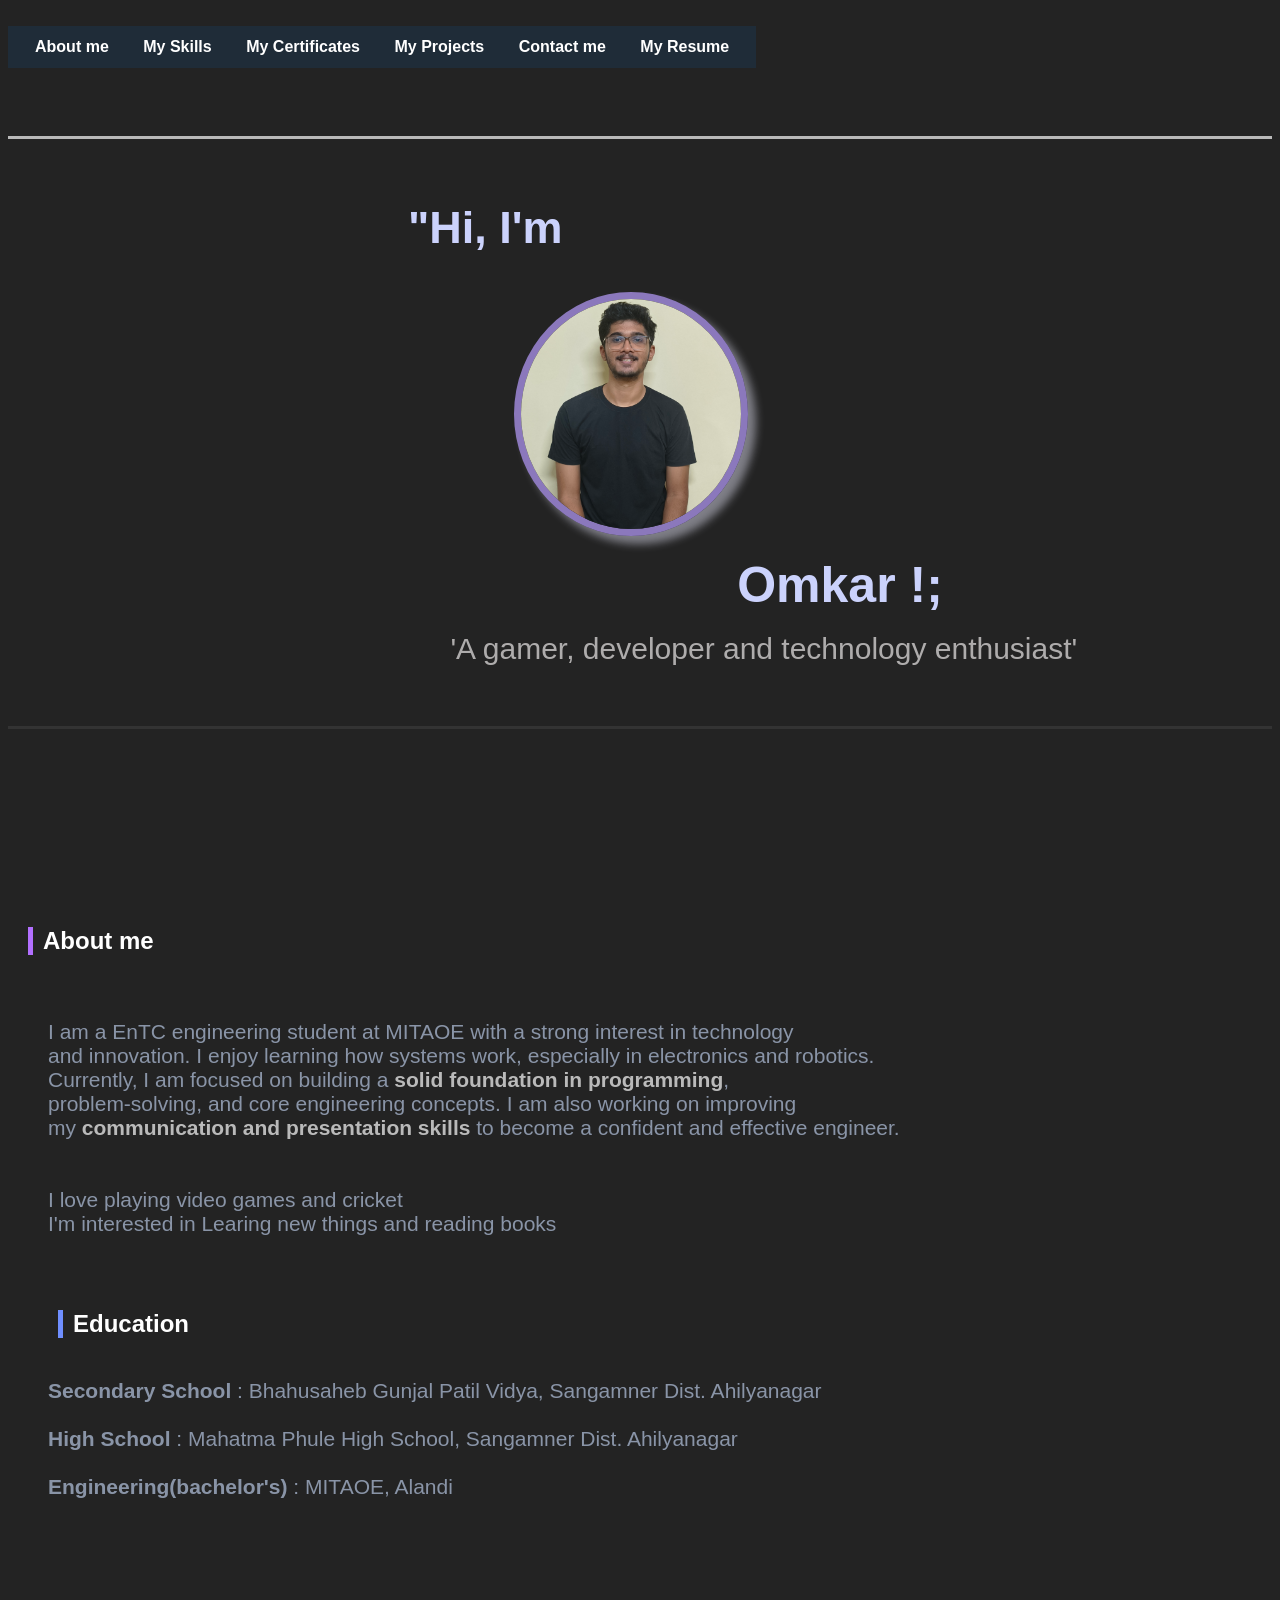
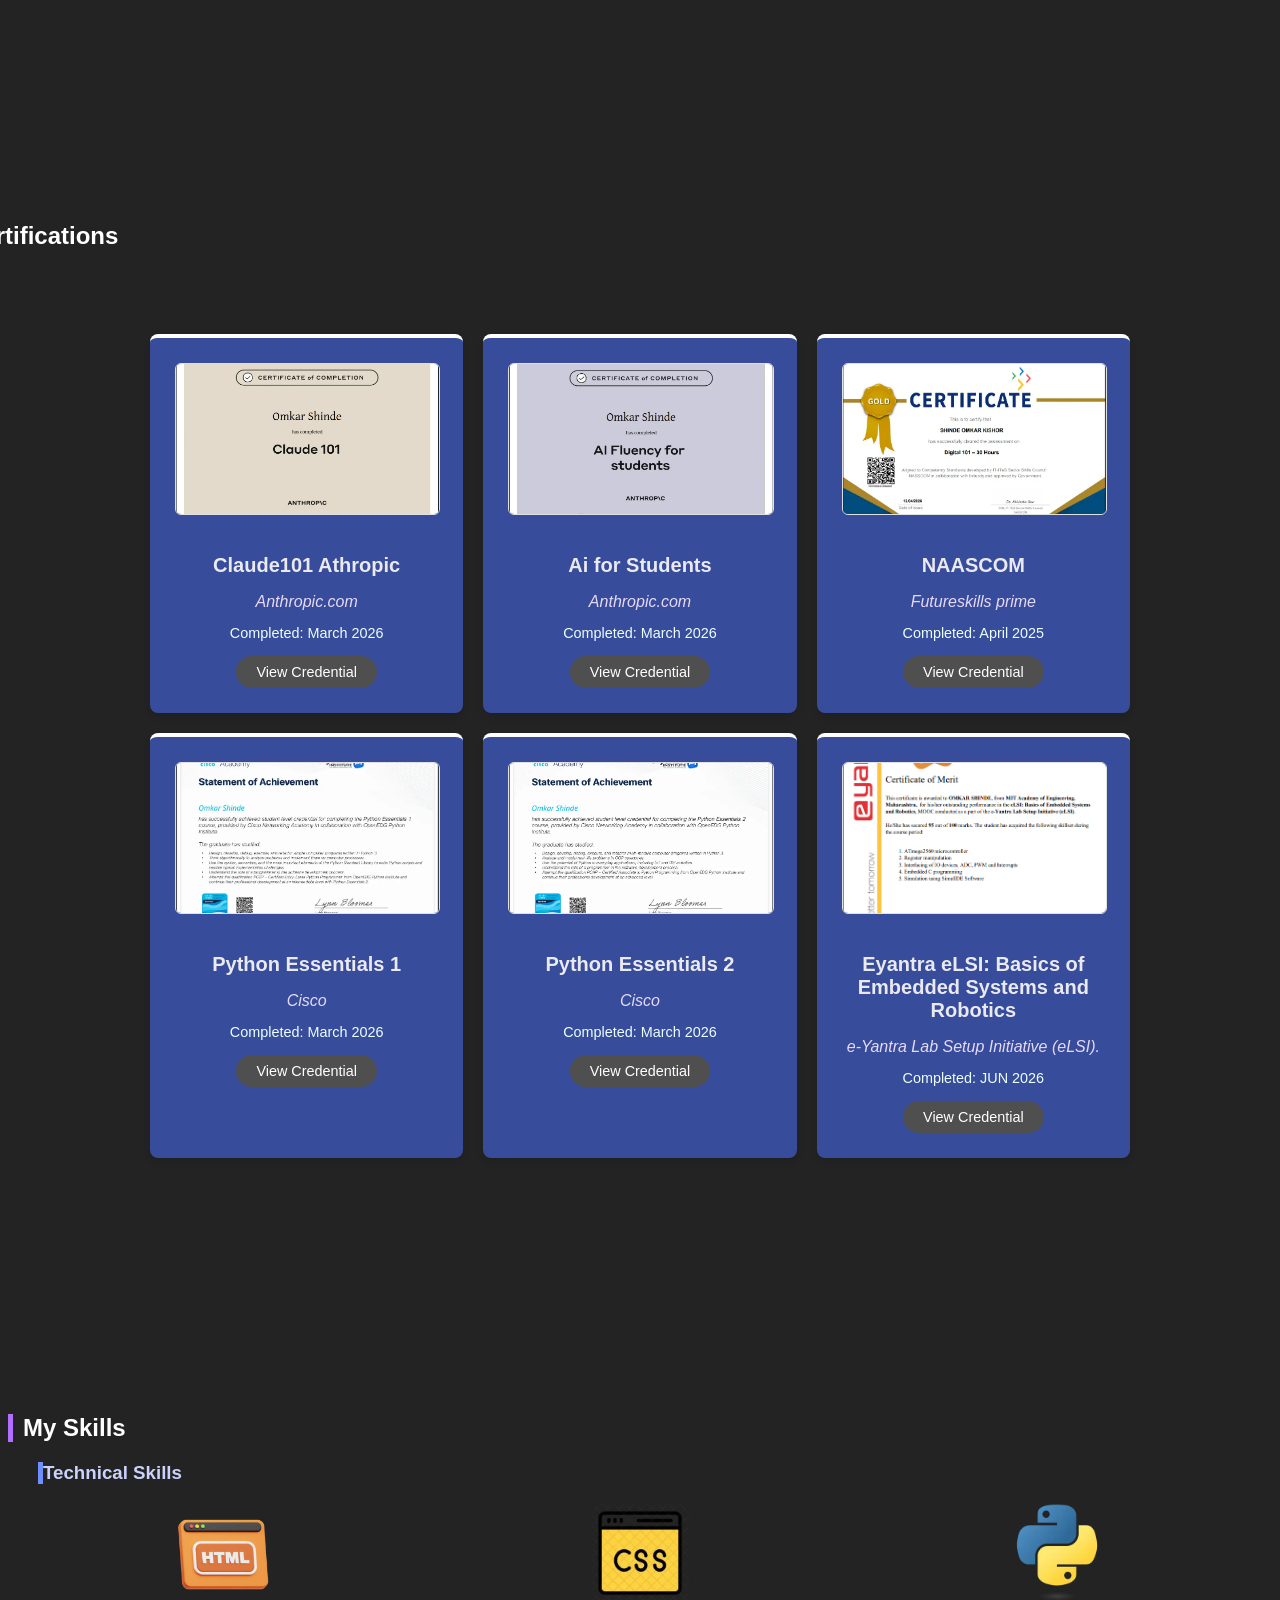
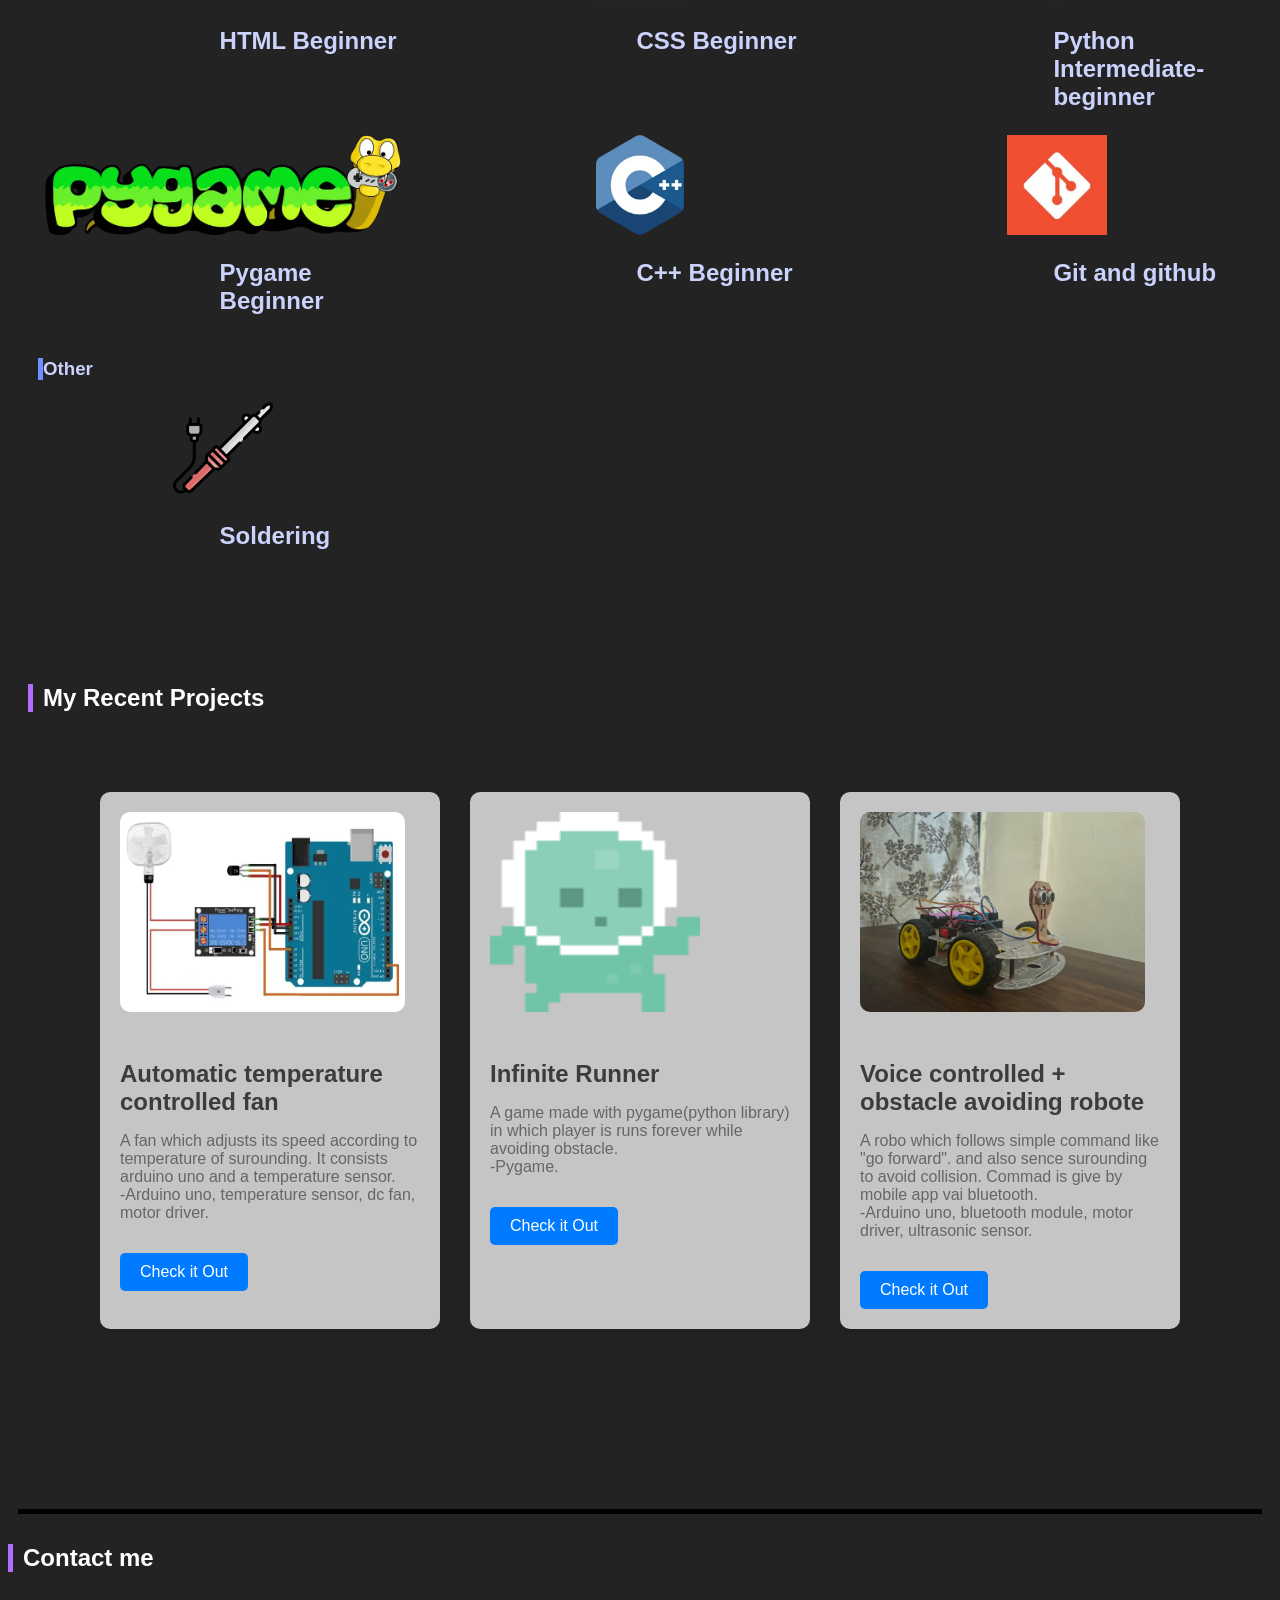
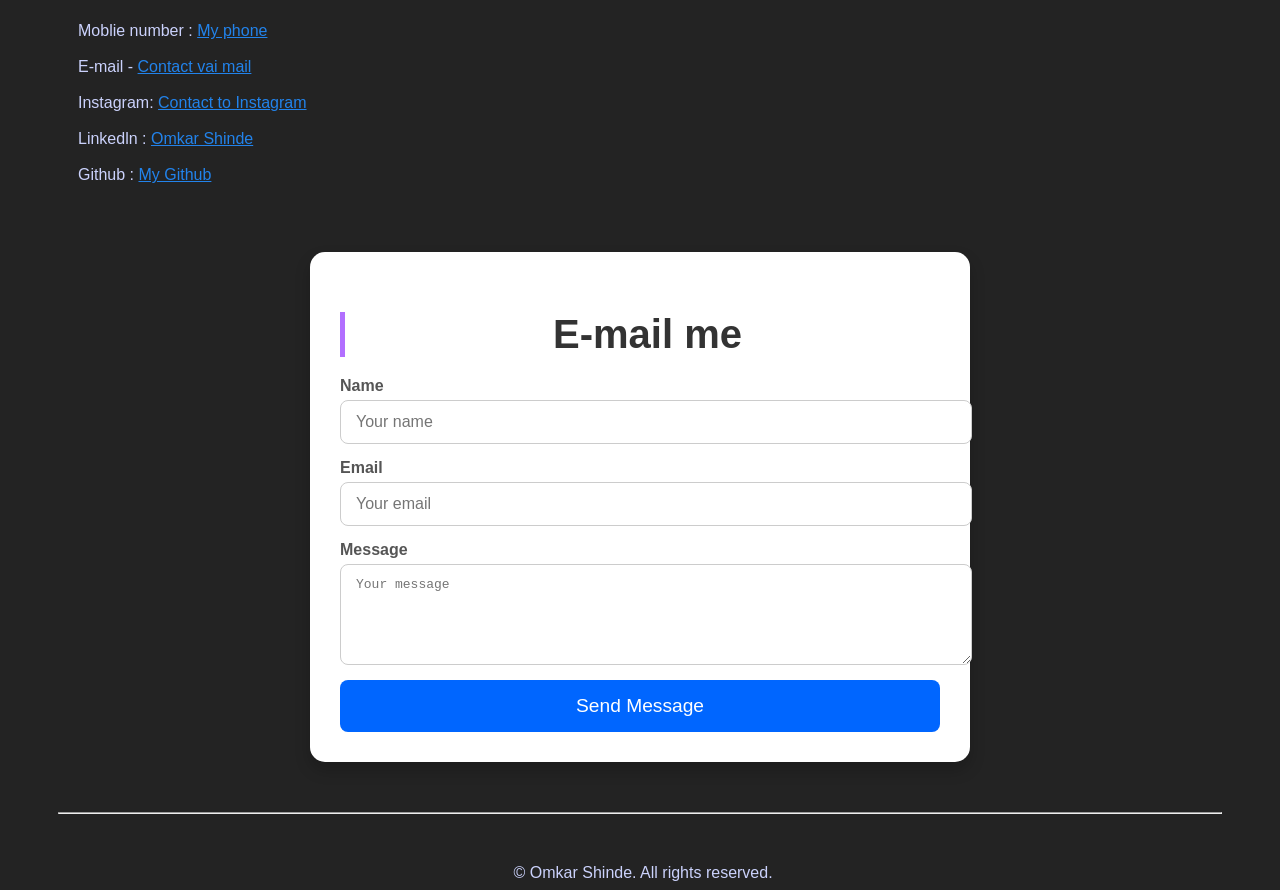
<file: index.html>
<!DOCTYPE html>
<html lang="en">

    <head>
        <meta charset="UTF-8">
        <meta http-equiv="X-UA-Compatible" content="IE=edge">
        <meta name="viewport" content="width=device-width, initial-scale=1.0">
            
        <link rel="stylesheet" href="style.css">
        <link rel="icon" type="image/jpg" href="allimages/deadpool-icon.png">

        <title>Omkar Shinde - FY(EnTC) Student</title>
    </head>
    <body style="background-color: rgba(0, 0, 0, 0.862);">

        <br>
        <nav>
            <a href="#about">About me</a>
            <a href="#skills">My Skills</a>
            <a href="#certifications">My Certificates</a>
            <a href="#projects">My Projects</a>
            <a href="#contact-me">Contact me</a>
            <a href="myporfolio">My Resume</a>
        </nav>

        <section id="firstlook">
       <hr style="height: 3px; background-color: #b9b9b9; border: none;margin-top: -30px;"><br>
       
        <!-- <div class="matrix_bg">
            <h1 id="matrix-text">"Welcome to my Portfolio"</h1>
        </div> -->

       <h1 id="hi-text">"Hi, I'm </h1>
        
       <div class="circular-frame">
            <img direction = topbottom src="allimages/my2img.jpg"
            alt="My Picture">
        </div>

        <h1 id="name-text">     Omkar !;</h1><br>
        <p style="color:#f6f3f3a9; margin-left: 35%;font-size: 30px;margin-bottom: 60px;">'A gamer, developer and technology enthusiast'</p>
        <hr style="height: 3px; background-color: #333; border: none;">
        
        </section>

        <section id="about">
        <h2>About me</h2>
        <p id="aboutmepara"><br>
            I am a EnTC engineering student at MITAOE with a strong interest in technology<br> and innovation. 
            I enjoy learning how systems work, especially in electronics and robotics. <br>
            Currently, I am focused on building a <b style="color: rgba(255, 255, 255, 0.688);">solid foundation in programming</b>,<br> problem-solving, and core engineering concepts. 
            I am also working on improving<br> my <b style="color: rgba(255, 255, 255, 0.688);"> communication and presentation skills</b> to become a confident and effective engineer.<br><br><br>
            I love playing video games and cricket<br>
            I'm interested in Learing new things and reading books<br><br>

            <h2 style="border-left: 5px solid #6f8eff;margin-left: 30px;">Education</h2>
            <p id="aboutmepara">
                 <b>Secondary School</b> : Bhahusaheb Gunjal Patil Vidya, Sangamner Dist. Ahilyanagar<br><br>
                 <b>High School</b> : Mahatma Phule High School, Sangamner Dist. Ahilyanagar<br><br>
                 <b>Engineering(bachelor's)</b> : MITAOE, Alandi
            </p>
        </p><br><br><br><br><br><br><br><br>
        </section>
        


        <section class="certifications-section" id="certifications"><br><br><br><br><br><br>
        <h2 style="margin-left: -230px;" id="certifications">My Certifications</h2>

        <br><br><br>
        <div class="cert-grid">
            <!-- Certification 1 -->
            <div class="cert-card">
                <img src="allimages/Claude101a.webp" alt="Claude101" class="cert-preview"> 
                <h3 class="cert-title">Claude101 Athropic</h3>
                <p class="cert-issuer">Anthropic.com</p>
                <p class="cert-date">Completed: March 2026</p>
                <a href="allimages/Claude101a.webp" class="cert-link">View Credential</a>
            </div>

            <!-- Certification 2 -->
            <div class="cert-card">
                <img src="allimages/aistudent.webp" alt="Anthropic student" class="cert-preview"> 
                <h3 class="cert-title">Ai for Students</h3>
                <p class="cert-issuer">Anthropic.com</p>
                <p class="cert-date">Completed: March 2026</p>
                <a href="allimages/aistudent.webp" class="cert-link">View Credential</a>
            </div>

            <!-- Certification 3 -->
            <div class="cert-card">
                <img src="allimages/nasscoma.webp" alt="Anthropic student" class="cert-preview">   
                <h3 class="cert-title">NAASCOM</h3>
                <p class="cert-issuer">Futureskills prime</p>
                <p class="cert-date">Completed: April 2025</p>
                <a href="allimages/nasscoma.webp" class="cert-link">View Credential</a>
            </div>
        </div>

        <div class="cert-grid">
            <!-- Certification 1 -->
            <div class="cert-card">
                <img src="allimages/py1.webp" alt="Anthropic student" class="cert-preview">    
                <h3 class="cert-title">Python Essentials 1</h3>
                <p class="cert-issuer">Cisco</p>
                <p class="cert-date">Completed: March 2026</p>
                <a href="allimages/py1.webp" class="cert-link">View Credential</a>
            </div>

            <!-- Certification 2 -->
            <div class="cert-card">
                <img src="allimages/py2.webp" alt="Anthropic student" class="cert-preview"> 
                <h3 class="cert-title">Python Essentials 2</h3>
                <p class="cert-issuer">Cisco</p>
                <p class="cert-date">Completed: March 2026</p>
                <a href="allimages/py2.webp" class="cert-link">View Credential</a>
            </div>

            <!-- Certification 3 -->
            <div class="cert-card">
                <img src="allimages/eyantra-B.png" alt="app" class="cert-preview">   
                <h3 class="cert-title">Eyantra eLSI: Basics of Embedded Systems and Robotics
                </h3>
                <p class="cert-issuer"> e-Yantra Lab Setup Initiative (eLSI).</p>
                <p class="cert-date">Completed: JUN 2026</p>
                <a href="allimages/eyantra-B.png" class="cert-link">View Credential</a>
            </div>
        </div><br><br><br><br><br><br><br><br>
    </section>

    <section id="skills"><br><br><br><br>

  <h2>My Skills</h2>

  <h3 style="border-left: 5px solid #6f8eff;margin-left: 30px;"> Technical Skills</h3>
  <div class="skills-container">
    <!-- Skill 1 -->
    <div class="skill-card">
      <img src="allimages/html-website.webp" alt="HTML" class="skill-img">
      <h3 class="skill-name">HTML Beginner</h3>
      
    </div>
    <!-- Skill 2 -->
    <div class="skill-card">
      <img src="allimages/css-icon.webp" alt="CSS" class="skill-img">
      <h3 class="skill-name">CSS Beginner</h3>
    </div>
    <!-- Skill 3 -->
    <div class="skill-card">
      <img src="allimages/free-python-icon.webp" alt="python" class="skill-img">
      <h3 class="skill-name">Python <br>Intermediate-beginner</h3>
    </div>
  </div>

    <div class="skills-container">
    <!-- Skill 1 -->
    <div class="skill-card">
      <img src="allimages/pygame_logo.webp" alt="pygame" class="skill-img">
      <h3 class="skill-name">Pygame Beginner</h3>
    </div>
    <!-- Skill 2 -->
    <div class="skill-card">
      <img src="allimages/c-logo.webp" alt="cpp" class="skill-img">
      <h3 class="skill-name">C++ Beginner</h3>
    </div>
    <!-- Skill 3 -->
    <div class="skill-card">
      <img src="allimages/gitpng.webp" alt="git" class="skill-img">
      <h3 class="skill-name">Git and github</h3>
    </div>
  </div>

  <h3 style="border-left: 5px solid #6f8eff;margin-left: 30px;">Other</h3>

    <div class="skills-container">

    <div class="skill-card">
      <img src="allimages/soldering-iron.webp" alt="soldering" class="skill-img">
      <h3 class="skill-name">Soldering</h3>
    </div>

  </div>
    </section>


<section id="projects" class="projects-section">
  <h2>My Recent Projects</h2>
  <div class="project-cards">
    
    <div class="project-card">
      <img src="allimages/fan-project.webp" alt="Expense Tracker Screenshot" class="project-img">
      <h3 class="project-title">Automatic temperature controlled fan</h3>
      <p class="project-details">
        A fan which adjusts its speed according to temperature of surounding. It consists arduino uno and a temperature sensor.<br>
        -Arduino uno, temperature sensor, dc fan, motor driver.
      </p>
      <a href="commingsoonpage.html" target="_blank" class="project-link">Check it Out</a>
    </div>

    <div class="project-card">
      <img src="allimages/jump.png" alt="Infanite Runner Screenshot" class="project-img" style="width: 70%;">
      <h3 class="project-title">Infinite Runner</h3>
      <p class="project-details">
        A game made with pygame(python library) in which player is runs forever while avoiding obstacle.<br>
        -Pygame.
      </p>
      <a href="commingsoonpage.html" target="_blank" class="project-link">Check it Out</a>
    </div>

    <div class="project-card">
      <img src="allimages/Voice_controlled_robot.jpeg" alt="Voice Controlled Robot" class="project-img">
      <h3 class="project-title">Voice controlled + obstacle avoiding robote</h3>
      <p class="project-details">
        A robo which follows simple command like "go forward". and also sence surounding to avoid collision. Commad is give by mobile app vai bluetooth. <br>
         -Arduino uno, bluetooth module, motor driver, ultrasonic sensor.
      </p>
      <a href="commingsoonpage.html" target="_blank" class="project-link">Check it Out</a>
    </div>

  </div>
</section>   

<section id="contact-me" style="margin-top: 100px;">
    <hr style="height: 5px; background-color: black; border: none; margin: 10px;">
    <h2 style="margin-bottom: 50px;" style="color: #2283eb;">Contact me</h2>
    <p1>Moblie number : <a href="8999118139" style="color: #2283eb;">My phone</a></p1><br><br>
    <p1>E-mail - <a href="omkarshindekb@gmail.com" style="color: #2283eb;">Contact vai mail</a></p1><br><br>
    <p1>Instagram: <a href="omkar.s0108" style="color: #2283eb;">Contact to Instagram</a></p1><br><br>
    <p1>Linkedln : <a href="https://www.linkedin.com/in/omkar-shinde-486742382/" style="color: #2283eb;">Omkar Shinde</a></p1><br><br>
    <p1>Github : <a href="https://github.com/omkarshindekb" style="color: #2283eb;">My Github</a></p1><br><br>


<section id="contact" class="contact-section">
  <h2>E-mail me</h2>
  <form action="https://formspree.io/f/mlgzqraw" method="POST" class="contact-form">
    <div class="form-group">
      <label for="name">Name</label>
      <input type="text" id="name" name="name" placeholder="Your name" required>
    </div>
    <div class="form-group">
      <label for="email">Email</label>
      <input type="email" id="email" name="_replyto" placeholder="Your email" required>
    </div>
    <div class="form-group">
      <label for="message">Message</label>
      <textarea id="message" name="message" rows="5" placeholder="Your message" required></textarea>
    </div>
    <button type="submit" class="submit-btn">Send Message</button>
  </form>
</section>
    <hr style="color: #b9b9b9; margin: 50px;">
    <p1 style="margin-left: 40%; ">© Omkar Shinde. All rights reserved.</p1>
</section>
    </body>
</html>
</file>
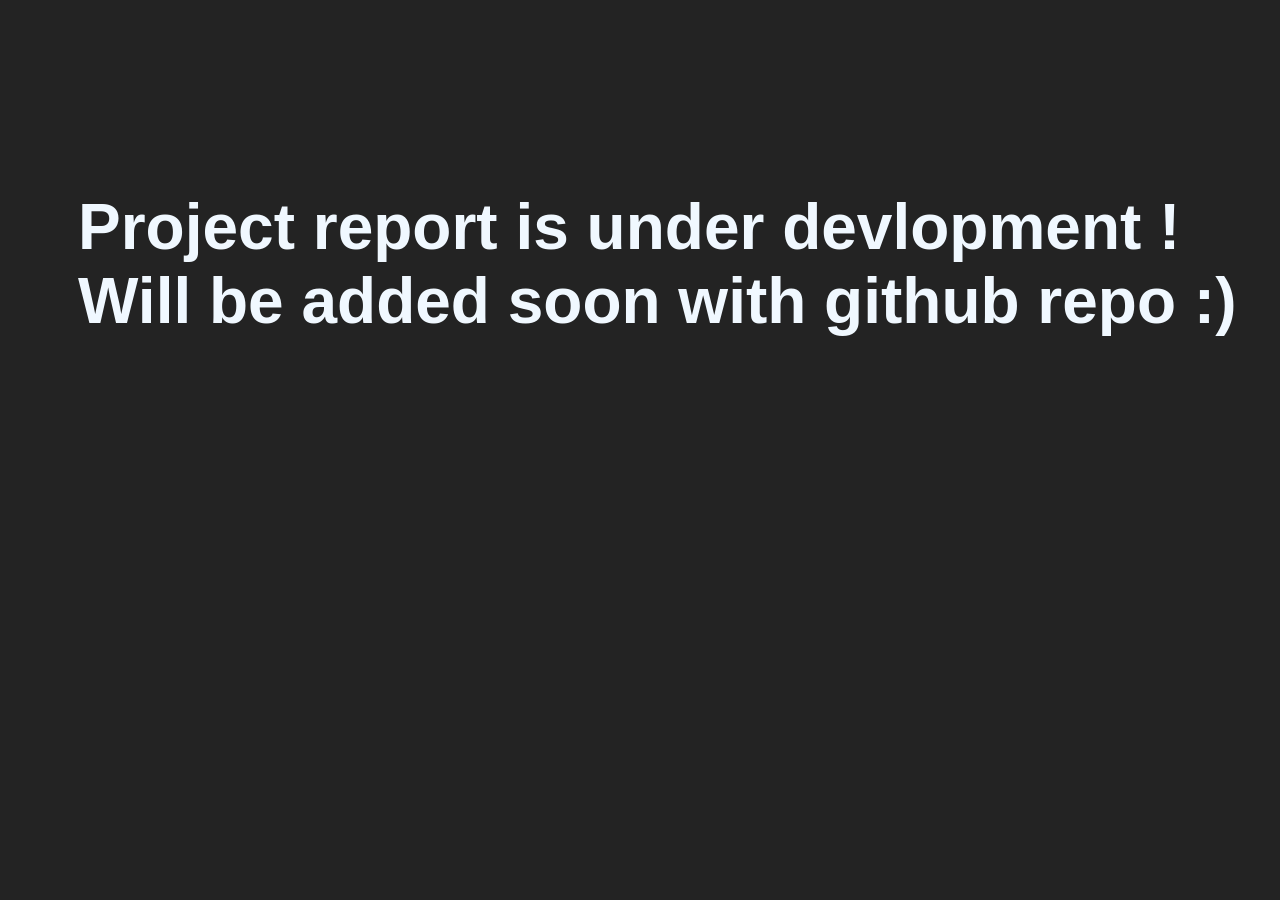
<file: commingsoonpage.html>
<!DOCTYPE html>
<html lang="en">
<head>
    <meta charset="UTF-8">
    <meta name="viewport" content="width=device-width, initial-scale=1.0">

    <link rel="icon" type="image/jpg" href="allimages/favcon.jpg">
    <title>Project Details not found</title>
</head>
<body style="background-color: rgba(0, 0, 0, 0.862);">
    <h1 style="font-size: 4em; font-family:'Lucida Sans', 'Lucida Sans Regular', 'Lucida Grande', 'Lucida Sans Unicode', Geneva, Verdana, sans-serif; color: aliceblue; margin-top: 15%; margin-left: 70px;">Project report is under devlopment !<br>
    Will be added soon with github repo :)</h1>
</body>
</html>
</file>
<file: style.css>
body{
  color: rgb(203, 210, 252);
  font-family: 'Syne', sans-serif;
}
nav{
background:#1f2c38;
padding:12px;
position: fixed;
}

.matrix_text{
  font-family: 'Courier New', Courier, monospace;
  font-size: 20px;
  color: #00ff00;
  text-shadow: 0 0 5px #00ff00, 0 0 10px #00ff00, 0 0 20px #00ff00;
}
.matrix_text:hover {
  color: #00ff00;
  text-shadow: 0 0 10px #00ff00, 0 0 20px #00ff00, 0 0 30px #00ff00;
}

.matrix_bg{
  background-color: #000000;
  padding: 10px;
  border-radius: 5px;
  box-shadow: 0 0 10px #00ff00, 0 0 20px #00ff00, 0 0 30px #00ff00;
  overflow: hidden;
}

nav a{
color:white;
margin:15px;
text-decoration:none;
font-weight:bold;
}
#firstlook{
  padding-top: 140px;
}
#hi-text{
  font-family: 'Verdana', sans-serif;
  font-size: 45px;
  padding-left: 400px;
  position: relative;

}
#name-text{
  font-family: 'Verdana', sans-serif;
  font-size: 50px;
  position: relative;
  text-align: center;
  margin: 20px 0;
  margin-left: 250px;
  margin-bottom: -30px;
  padding-left: 3em;
}
.circular-frame {
  width: 220px;
  height: 230px;
  border-radius: 50%;
  overflow: hidden;
  border: 7px solid #b298f4bb;
  box-shadow:  8px 8px 8px rgba(233, 233, 251, 0.463);
  position: relative;
  left: 40%;
}

.circular-frame img {
  width: 100.5%;
  height: 105%;
  object-fit:cover;
  
}
#about{
  padding-top: 160px;
  padding-left: 20px;
}
#aboutmepara{
  padding: 20px;
  font-size: 21px;
  color: rgba(198, 215, 246, 0.633);
}
h2 {
    color: #ffffff;
    margin-top: 30px;
    border-left: 5px solid #b26fff;
    padding-left: 10px;
}

/* Section Container */
.certifications-section {
  max-width: 1000px;
  margin: 0 auto;
}

        /* Grid Layout */
.cert-grid {
    display: grid;
    grid-template-columns: repeat(auto-fit, minmax(280px, 1fr));
    gap: 20px;
    padding: 10px;
  }

        /* Certificate Card */
.cert-card {
    background: rgba(58, 83, 172, 0.867);;
    border-radius: 8px;
    box-shadow: 0 4px 6px rgba(0, 0, 0, 0.1);
    padding: 25px;
    text-align: center;
    transition: transform 0.3s ease, box-shadow 0.3s ease;
    border-top: 4px solid #ffffff; /* Accent Color */
}

.cert-preview {
  width: 100%;
  height: 200px;
  object-fit: cover;
  border-bottom: 1px solid #eee;
}
.cert-card:hover {
    transform: translateY(-5px);
    box-shadow: 0 8px 15px rgba(0, 0, 0, 0.15);
}

.cert-preview {
    width: 100%;
    height: 150px;
    object-fit: cover;
    border-radius: 6px;
    margin-bottom: 15px;
    border: 1px solid #e0e0e0;
}

        /* Text Styling */
.cert-title {
    font-size: 1.25rem;
    font-weight: 700;
    margin-bottom: 8px;
    color: #e9e9ef;
}

        .cert-issuer {
            font-size: 1rem;
            color: #f7e7ffe9;
            margin-bottom: 10px;
            font-style: italic;
        }

        .cert-date {
            font-size: 0.9rem;
            color: #ecffff;
            margin-bottom: 15px;
        }

        .cert-link {
            display: inline-block;
            text-decoration: none;
            background-color: #4f4f4f;
            color: white;
            padding: 8px 20px;
            border-radius: 20px;
            font-size: 0.9rem;
            transition: background-color 0.3s ease;
        }

        .cert-link:hover {
            background-color: #343434;
        }

/* Skills Section */
.skills-section {
  text-align: center;
  margin: 100px 0;
  color: #fff;
}

.skills-container {
  display: grid;
  grid-template-columns: repeat(3, 1fr);
  gap: 50px;
  width: 95%;
  margin: auto;
}

.skill-card {
  position: relative;
}

.skill-img {
  display: block;
  margin: auto;
  height: 100px;
}

.skill-name {
  font-size: 24px;
  /* margin: 20px 0 10px; */
  margin-left: 180px;
}

.projects-section {
  padding: 80px 20px;
  /* background-color: #f1f2f6; */
  /* text-align: center; */
}

.project-cards {
  display: flex;
  justify-content: center;
  flex-wrap: wrap;
  gap: 30px;
  margin-top: 80px;
}

.project-card {
  background-color: #c5c5c5;
  padding: 20px;
  border-radius: 10px;
  width: 300px;
  box-shadow: 0 4px 8px rgba(0, 0, 0, 0.1);
  transition: transform 0.3s ease, box-shadow 0.3s ease;
}

.project-card:hover {
  transform: translateZ(-10px);
    transform: translateY(-10px);
  box-shadow: 0 8px 16px rgba(0, 0, 0, 0.2);
  background-color: #666;
}

.project-img {
  width: 95%;
  height: 200px;
  border-radius: 10px;
  margin-bottom: 20px;
  transition: transform 0.3s ease;
  align-items: center;
}

.project-card:hover .project-img {
  transform: scale(1.05);
  color: #666;
}

.project-title {
  font-size: 24px;
  margin-bottom: 10px;
  color: #3c3c3c;
}

.project-card:hover .project-title {
  font-size: 24px;
  margin-bottom: 10px;
  color: #ffffff;
}

.project-details {
  font-size: 16px;
  color: #666;
}
.project-card:hover .project-details {
  font-size: 16px;
  color: #ffffff;
}


.project-link {
  display: inline-block;
  margin-top: 15px;
  padding: 10px 20px;
  background-color: #007bff;
  color: white;
  border-radius: 5px;
  text-decoration: none;
  transition: background-color 0.3s ease;
}

.project-link:hover {
  background-color: #0056b3;
}   

p1{
  margin: 70px;
}

.contact-section {
  max-width: 600px;
  margin: 50px auto;
  padding: 30px;
  background-color: #ffffff;
  border-radius: 15px;
  box-shadow: 0 8px 16px rgba(0,0,0,0.2);
  text-align: center;
}

.contact-section h2 {
  font-size: 2.5em;
  margin-bottom: 20px;
  color: #333;
}

/* Form Styling */
.contact-form {
  display: flex;
  flex-direction: column;
  gap: 15px;
}

.form-group {
  display: flex;
  flex-direction: column;
  align-items: flex-start;
}

label {
  margin-bottom: 5px;
  font-weight: 600;
  color: #555;
}

input[type="text"],
input[type="email"],
textarea {
  width: 100%;
  padding: 12px 15px;
  border-radius: 8px;
  border: 1px solid #ccc;
  font-size: 1em;
  transition: border-color 0.3s, box-shadow 0.3s;
}

input[type="text"]:focus,
input[type="email"]:focus,
textarea:focus {
  border-color: #0066ff;
  box-shadow: 0 0 8px rgba(0,102,255,0.2);
  outline: none;
}

/* Button Styling */
.submit-btn {
  padding: 15px;
  background-color: #0066ff;
  color: #fff;
  border: none;
  border-radius: 8px;
  font-size: 1.2em;
  cursor: pointer;
  transition: background-color 0.3s, transform 0.2s;
}

.submit-btn:hover {
  background-color: #0052cc;
  transform: translateY(-2px);
}

/* Responsive */
@media (max-width: 600px) {
  .contact-section {
    padding: 20px;
  }
}
</file>
